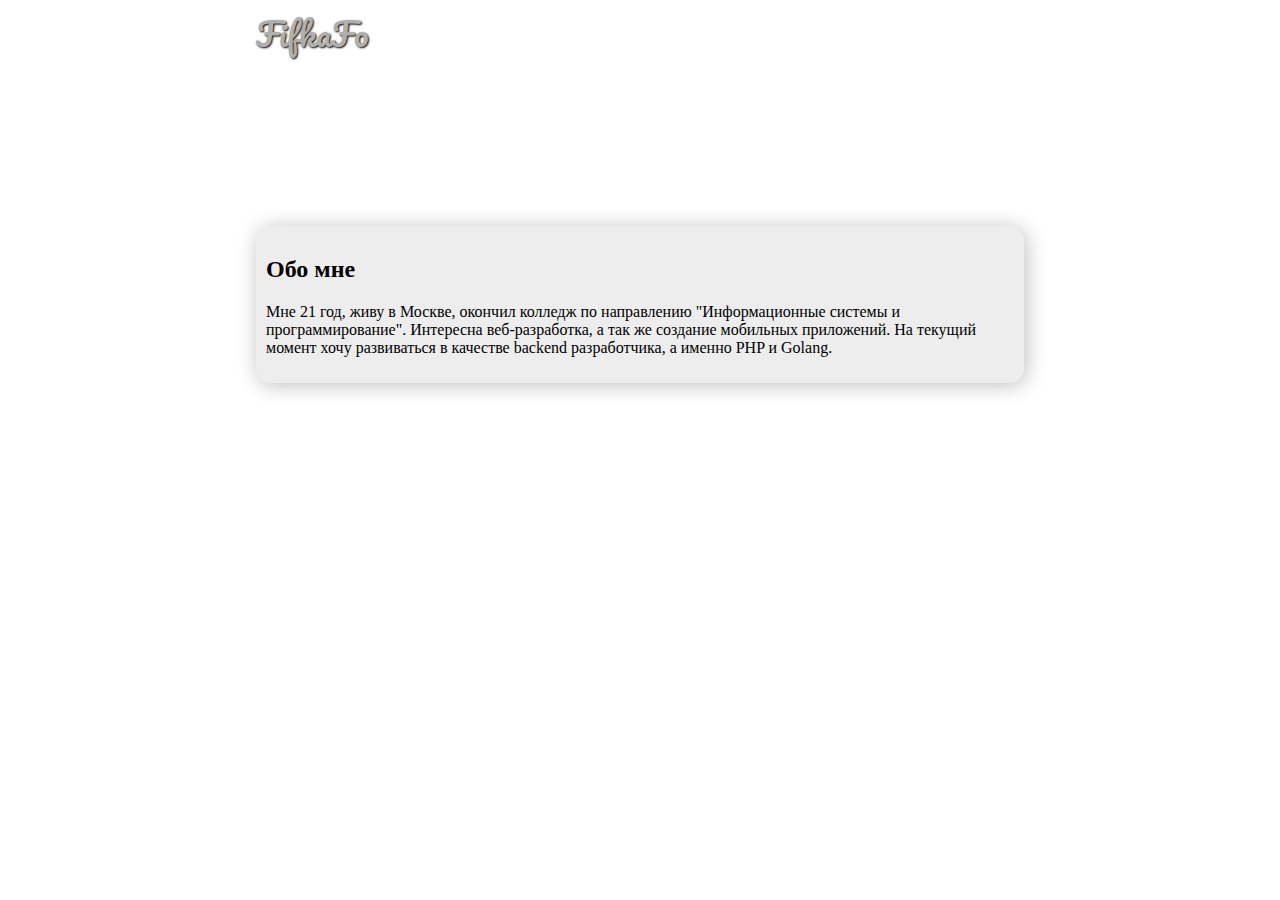
<file: aboutme.html>
<!doctype html>
<html lang="en">
<head>
    <meta charset="UTF-8">
    <meta name="viewport"
          content="width=device-width, user-scalable=no, initial-scale=1.0, maximum-scale=1.0, minimum-scale=1.0">
    <meta http-equiv="X-UA-Compatible" content="ie=edge">
    <link rel="preconnect" href="https://fonts.googleapis.com">
    <link rel="preconnect" href="https://fonts.gstatic.com" crossorigin>
    <link href="https://fonts.googleapis.com/css2?family=Pacifico&display=swap" rel="stylesheet">
    <link rel="stylesheet" href="style.css">
    <title>About Me</title>
</head>
<body>
<header>
    <div class="container">
        <a class="logo" href="./index.html">FifkaFo</a>
    </div>
</header>
<div class="container">
    <div class="content-panel">
        <h2>Обо мне</h2>
        <p>Мне 21 год, живу в Москве, окончил колледж по направлению "Информационные системы и программирование".
            Интересна веб-разработка, а так же создание мобильных приложений. На текущий момент хочу развиваться в
            качестве backend разработчика, а именно PHP и Golang.</p>
    </div>
</div>
</body>
</html>
</file>
<file: style.css>
/*
    author: @FifkaFo
*/


body {
    padding: 0;
    margin: 0;
    height: 100%;
}




header {
    padding: 5px 0;
    margin-bottom: 10em;
}

.logo {
    font-family: 'Pacifico', cursive;
    font-size: xx-large;
    text-decoration: none;
    color: #afafaf;
    text-shadow: 1px 1px 2px black;
}
.container {
    margin: 0 20%;
}

.content-panel {
    background-color: rgba(215, 215, 215, 0.45);
    border-radius: 15px;
    padding: 10px;
    box-shadow: 2px 2px 20px 1px #c4c4c4;
}

/* Profile info*/

.profile-info {
    display: flex;
}

.profile-info__avatar {
    display: inline-block;
    background: url("https://i.imgur.com/15fzcbB.png") no-repeat;
    width: 200px;
    height: 200px;
    background-size: contain;
    border-radius: 100px;
}
.profile-info__info{
    flex: 2;
    display: inline-block;
    margin-left: 10px;
}

.profile-info__initials {
    font-size: x-large;
    margin: 0 0 10px 0;
    color: #3a3a3a;
}

.profile-info__contacts {
    direction: inherit;
}

.profile-info__link {
    display: inline-block;
    text-decoration: none;
    color: #3a3a3a;
}

.profile-info-contacts__image {
    display: inline-block;
    margin-right: 5px;
}

/*link images*/
.image-telegram {
    background: url("https://upload.wikimedia.org/wikipedia/commons/thumb/8/83/Telegram_2019_Logo.svg/800px-Telegram_2019_Logo.svg.png");
    width: 20px;
    height: 20px;
    background-size: contain;
}
.image-github {
    background: url("https://upload.wikimedia.org/wikipedia/commons/c/c2/GitHub_Invertocat_Logo.svg");
    width: 20px;
    height: 20px;
    background-size: contain;
}
.image-email {
    background: url("https://cdn-icons-png.flaticon.com/512/2594/2594213.png");
    width: 20px;
    height: 20px;
    background-size: contain;
}

/* Profile menu*/

.profile-menu {
    display: flex;
    justify-content: center;
}

.profile-menu__button {
    padding: 10px;
    border: 1px #575757 solid;
    border-radius: 10px;
    color: #3a3a3a;
    text-decoration: none;
    margin: 0 10px;
    transition: 0.2s;
}

.profile-menu__button:hover {
    padding: 10px;
    color: white;
    background-color: #575757;
    transition: background-color 0.2s;
    text-decoration: none;
}

/* my experience */

.myexperience-subsection__description {
    display: flex;
    justify-content: space-between;
}
.myexperience-subsection__image {
    width: 100px;
    height: 100px;
}

/*footer*/
footer {
    margin-top: 20px;
    padding: 10px 0;
    color: #e8e8e8;
}

/*my projects*/

.my-projects-section__project {
    display: flex;
    justify-content: space-between;
    margin-bottom: 10px;
}
.my-projects-section__project img {
    width: 50px;
    height: 50px;
    margin-right: 10px;
}

.my-projects-section__info {
    flex: 4;
    text-decoration: none;
}
.my-projects-section__info a {
    text-decoration: none;
    color: #575757;
}
.my-projects-section__info a:hover {
    text-decoration: none;
    color: #3a3a3a;
}
.my-projects-section__technologies {
    flex: 1;
}
.my-projects-section__tag {
    display: inline-block;
    padding: 2px;
    margin: 2px;
    background-color: #afafaf;
    border: #afafaf 1px solid;
    border-radius: 5px;
    color: #3a3a3a;
}

.my-projects-section__tag:hover {
    background-color: #575757;
    border-color: #575757;
    color: #c4c4c4;
}
</file>
